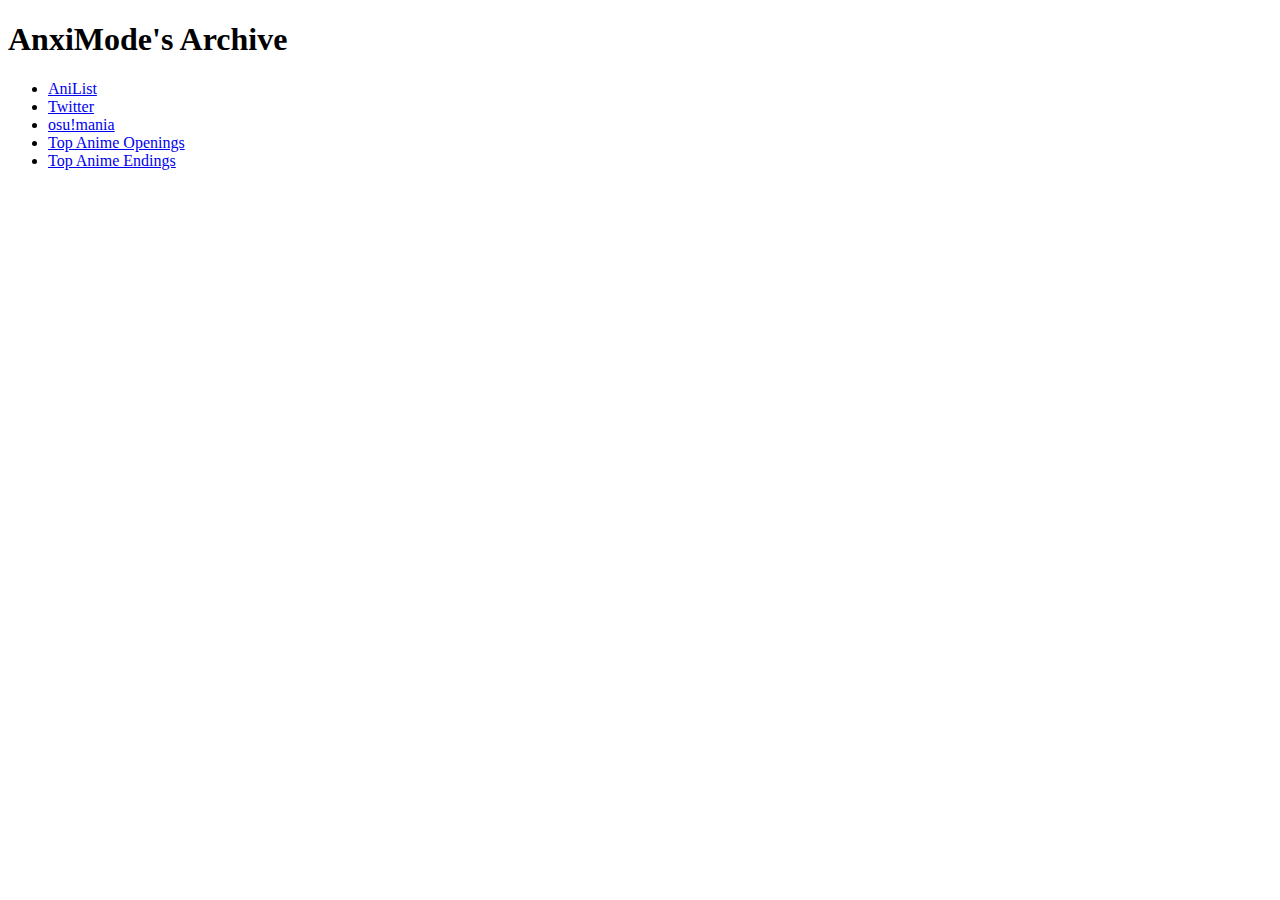
<file: index.html>
<!DOCTYPE html>
<html lang="en">
<head>
    <meta charset="UTF-8">
    <meta http-equiv="X-UA-Compatible" content="IE=edge">
    <meta name="viewport" content="width=device-width, initial-scale=1.0">
    <title>AnxiMode</title>
</head>
<body>
    <h1>AnxiMode's Archive</h1>
    <div>
        <ul>
            <li><a href="https://anilist.co/user/AnxiMode">AniList</a></li>
            <li><a href="https://twitter.com/AnxiMode">Twitter</a></li>
            <li><a href="https://osu.ppy.sh/users/15908145">osu!mania</a></li>
            <li><a href="/lists/anime_op.html">Top Anime Openings</a></li>
            <li><a href="/lists/anime_ed.html">Top Anime Endings</a></li>
        </ul>
    </div>
</body>
</html>
</file>
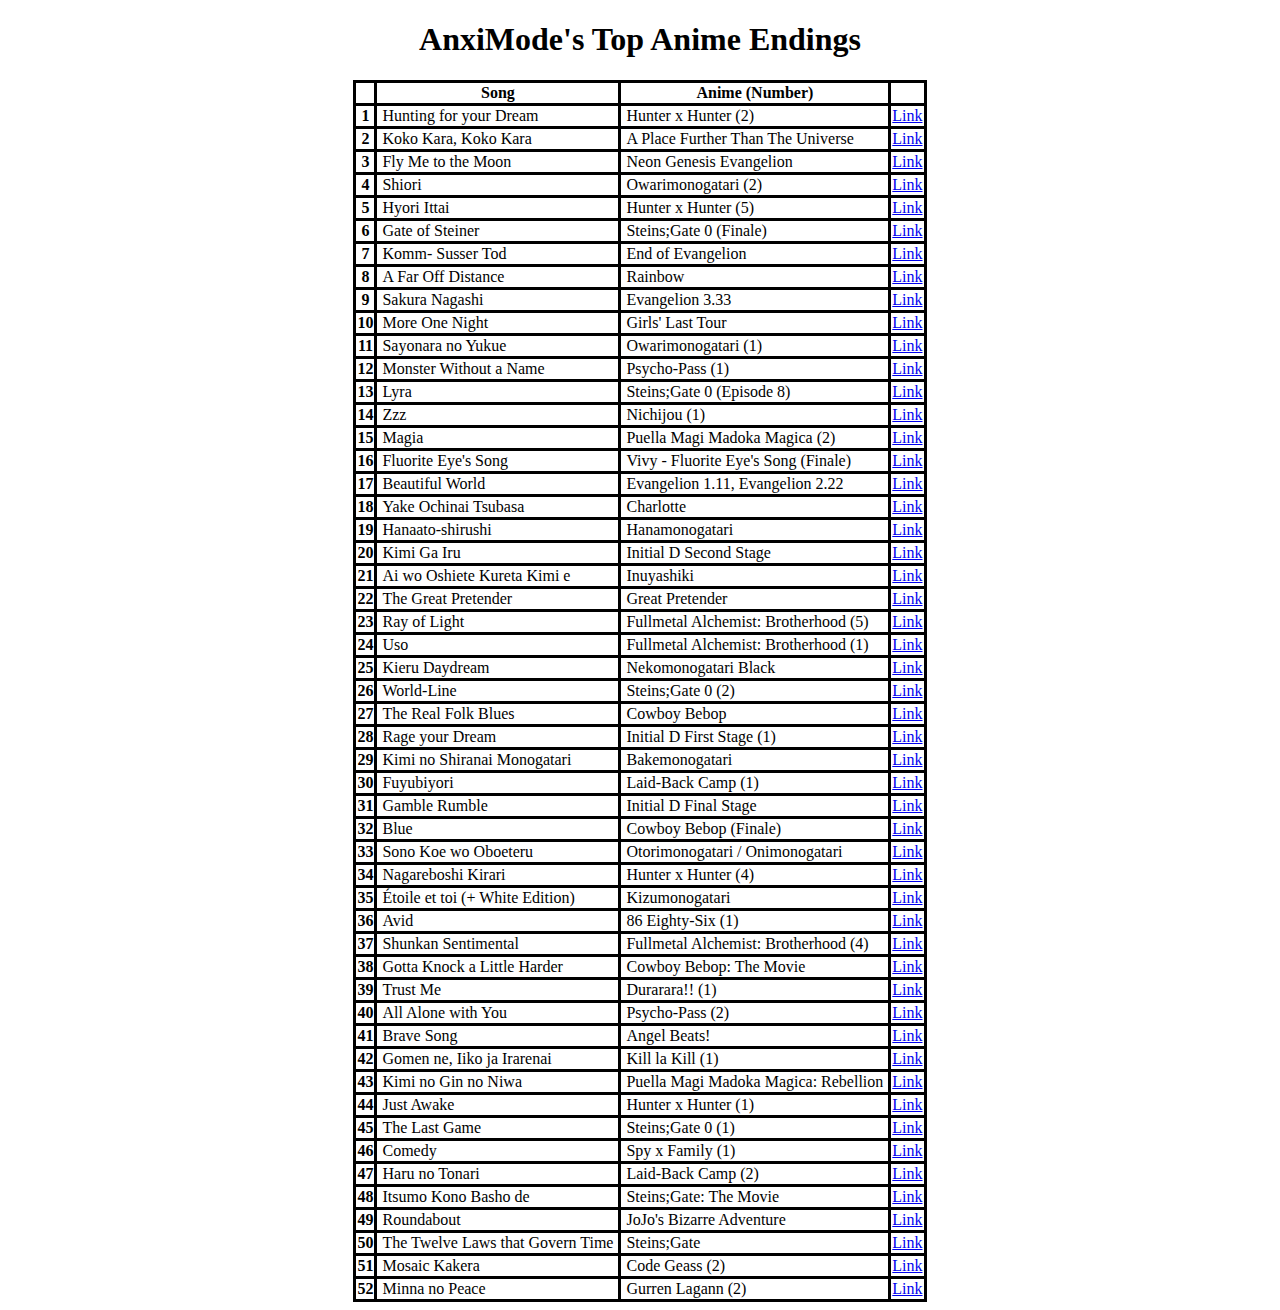
<file: lists/anime_ed.html>
<!DOCTYPE html>
<html lang="en">
<head>
    <meta charset="UTF-8">
    <meta http-equiv="X-UA-Compatible" content="IE=edge">
    <meta name="viewport" content="width=device-width, initial-scale=1.0">
    <link rel="stylesheet" href="../styles/ranking_table.css">
    <title>AnxiMode</title>
</head>
<body>
    <h1 style="text-align:center">AnxiMode's Top Anime Endings</h1>

    <p id="csv-url" hidden>../data/anime_ed.csv</p>
    <table >
        <thead>
            <th></th>
            <th>Song</th>
            <th>Anime (Number)</th>
            <th></th>
        </thead>
        <tbody id="csv-table"></tbody>
    </table> 

    <script src="../scripts/csv_to_table.js"></script>
</body>
</html>
</file>
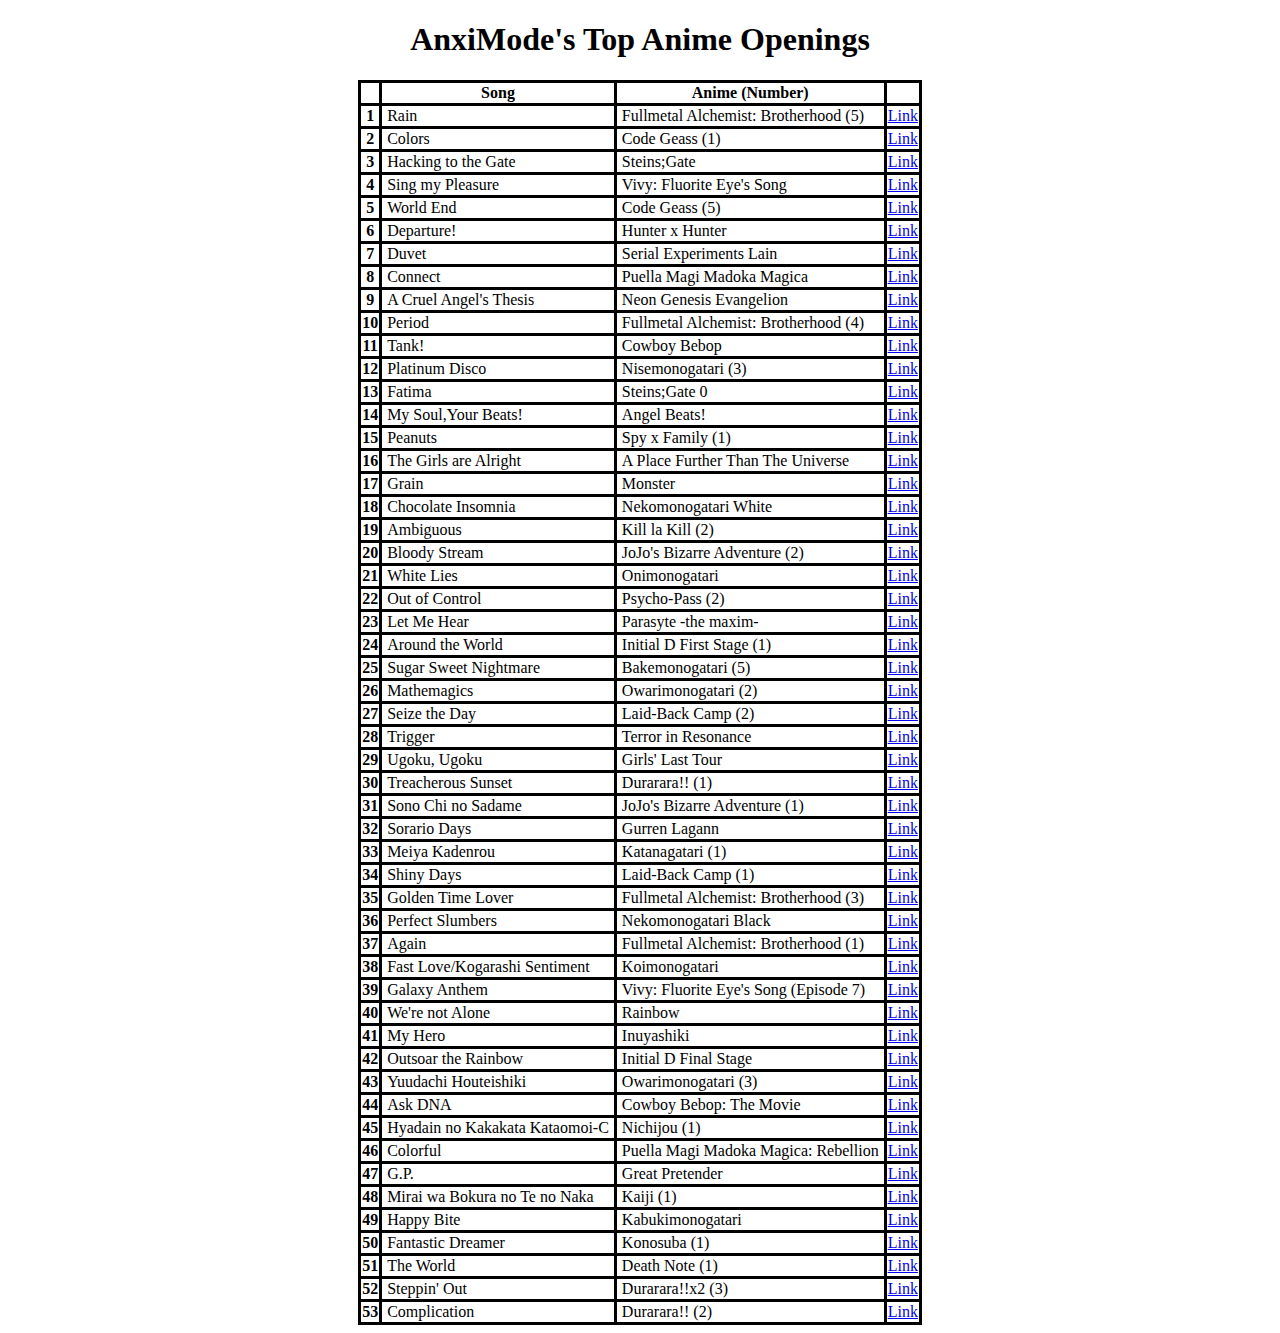
<file: lists/anime_op.html>
<!DOCTYPE html>
<html lang="en">
<head>
    <meta charset="UTF-8">
    <meta http-equiv="X-UA-Compatible" content="IE=edge">
    <meta name="viewport" content="width=device-width, initial-scale=1.0">
    <link rel="stylesheet" href="../styles/ranking_table.css">
    <title>AnxiMode</title>
</head>
<body>
    <h1 style="text-align:center">AnxiMode's Top Anime Openings</h1>

    <p id="csv-url" hidden>../data/anime_op.csv</p>
    <table >
        <thead>
            <th></th>
            <th>Song</th>
            <th>Anime (Number)</th>
            <th></th>
        </thead>
        <tbody id="csv-table"></tbody>
    </table> 

    <script src="../scripts/csv_to_table.js"></script>
</body>
</html>
</file>
<file: styles/ranking_table.css>
table, tr, th, td {
    border-style: solid;
    border-collapse: collapse;
}

table {
    margin-left: auto;
    margin-right: auto;
}


.rankcell {
    font-weight: bold;
    text-align: center;
}
.namecell, .sourcecell {
    padding-left: 5px;
    padding-right: 5px;
}
</file>
